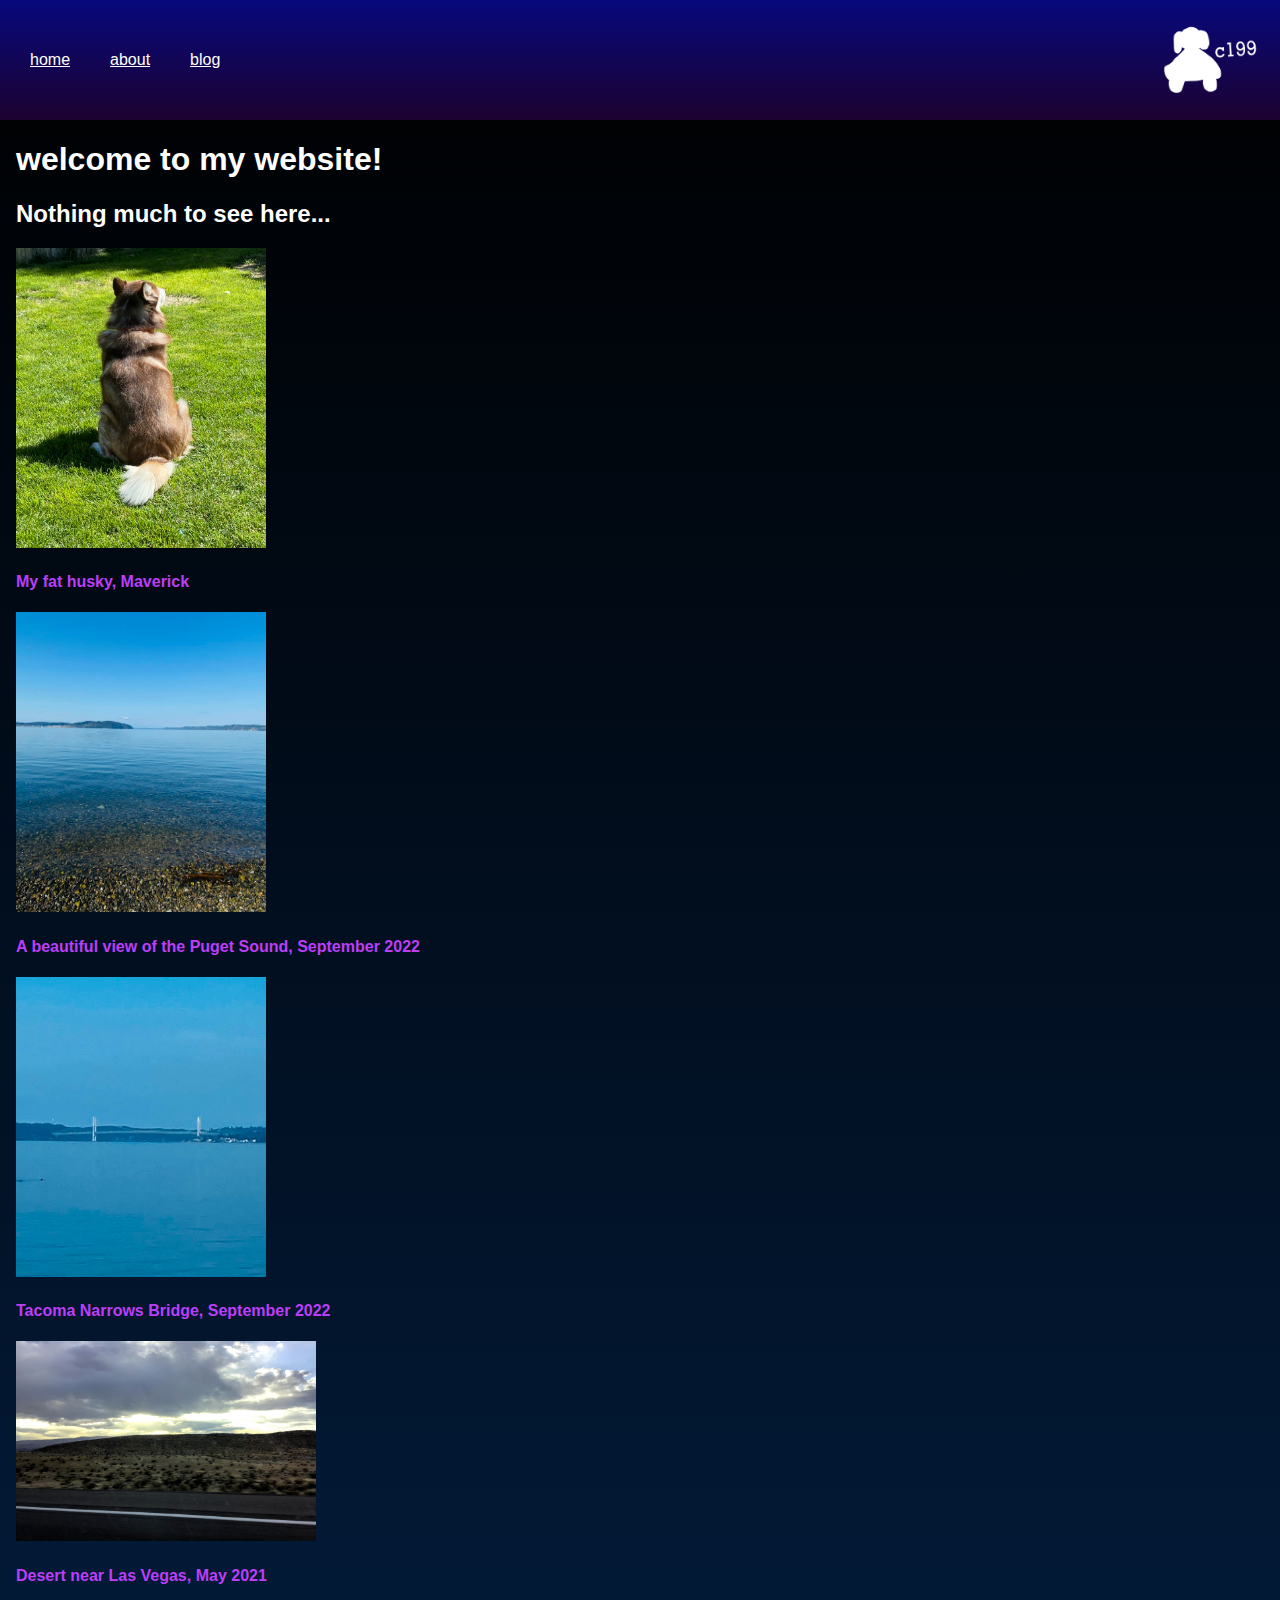
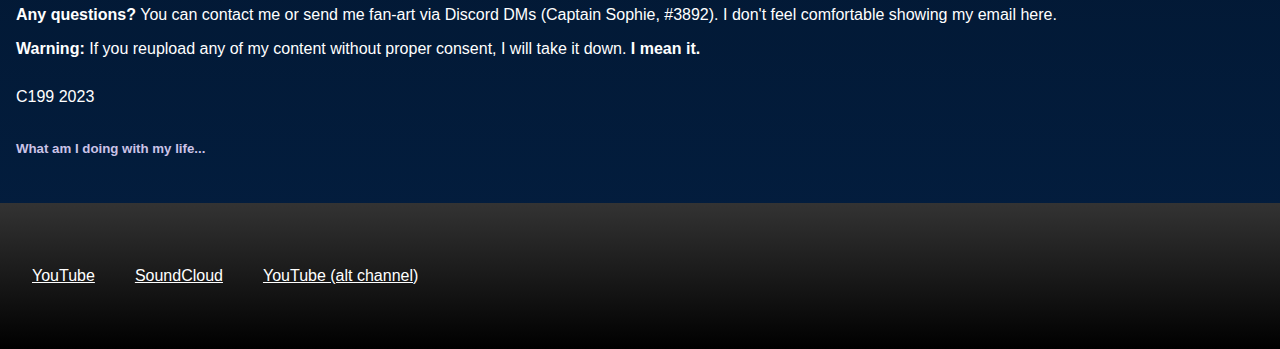
<file: index.html>
<!DOCTYPE html>
<html lang="en">
    <head>
        <meta charset='utf-8'>
        <meta name="description" content="The official website of C199.">
        <meta name='viewport' content='width=device-width', initial-scale='1.0'>
        <title>C199 TV</title>
        <link rel="icon" type="image/png" href="Images/bluetimothy.png">
        <link rel="stylesheet" href="style.css">
    </head>
    <body>
        <!--nav-->
        <div class="container">
            <nav class="navbar">
                <ul class="nav-menu">
                    <li><a class="home-btn" href="#">home</a></li>
                    <li><a class="about-btn" href="about.html">about</a></li>
                    <li><a class="blog-btn" href="blog.html">blog</a></li>
                </ul>
                <img class="logo" src="Images/timothyc199logo (1).png" width="130" height="75">
            </nav>
        </div>
        <div class="wrapper">
            <main>
                <h1>welcome to my website!</h1>
                <h2>Nothing much to see here...</h2>
                <img src="Images/Maverick The Dog 2.jpg" width="250" height="300">
                <h4>My fat husky, Maverick</h4>
                <img src="Images/body of water.jpg" width="250" height="300">
                <h4>A beautiful view of the Puget Sound, September 2022</h4>
                <img src="Images/bridge.jpg" width="250" height="300">
                <h4>Tacoma Narrows Bridge, September 2022</h4>
                <img src="Images/IMG_0408.jpg" width="300" height="200">
                <h4>Desert near Las Vegas, May 2021</h4>
                <p class="contact"><strong>Any questions?</strong> You can contact me or send me fan-art via Discord DMs (Captain Sophie, #3892). I don't feel comfortable showing my email here.</p>
                <p><strong>Warning:</strong> If you reupload any of my content without proper consent, I will take it down.  <strong>I mean it.</strong></p>
                <p class="copyright">C199 2023</p>
                <h5>What am I doing with my life...</h5>
            </main>
        </div>
        <!--footer-->
        <footer class="footer-container">
            <div class="footer-menu">
                <a href="https://www.youtube.com/@coke199videos" target="_blank">YouTube</a>
                <a href="https://soundcloud.com/no_u_coke" target="_blank">SoundCloud</a>
                <a href="https://www.youtube.com/channel/UCsjMvbGI5FYD_hiJSvVU_GQ" target="_blank">YouTube (alt channel)</a>
            </div>
        </footer>
    </body>
</html>
</file>
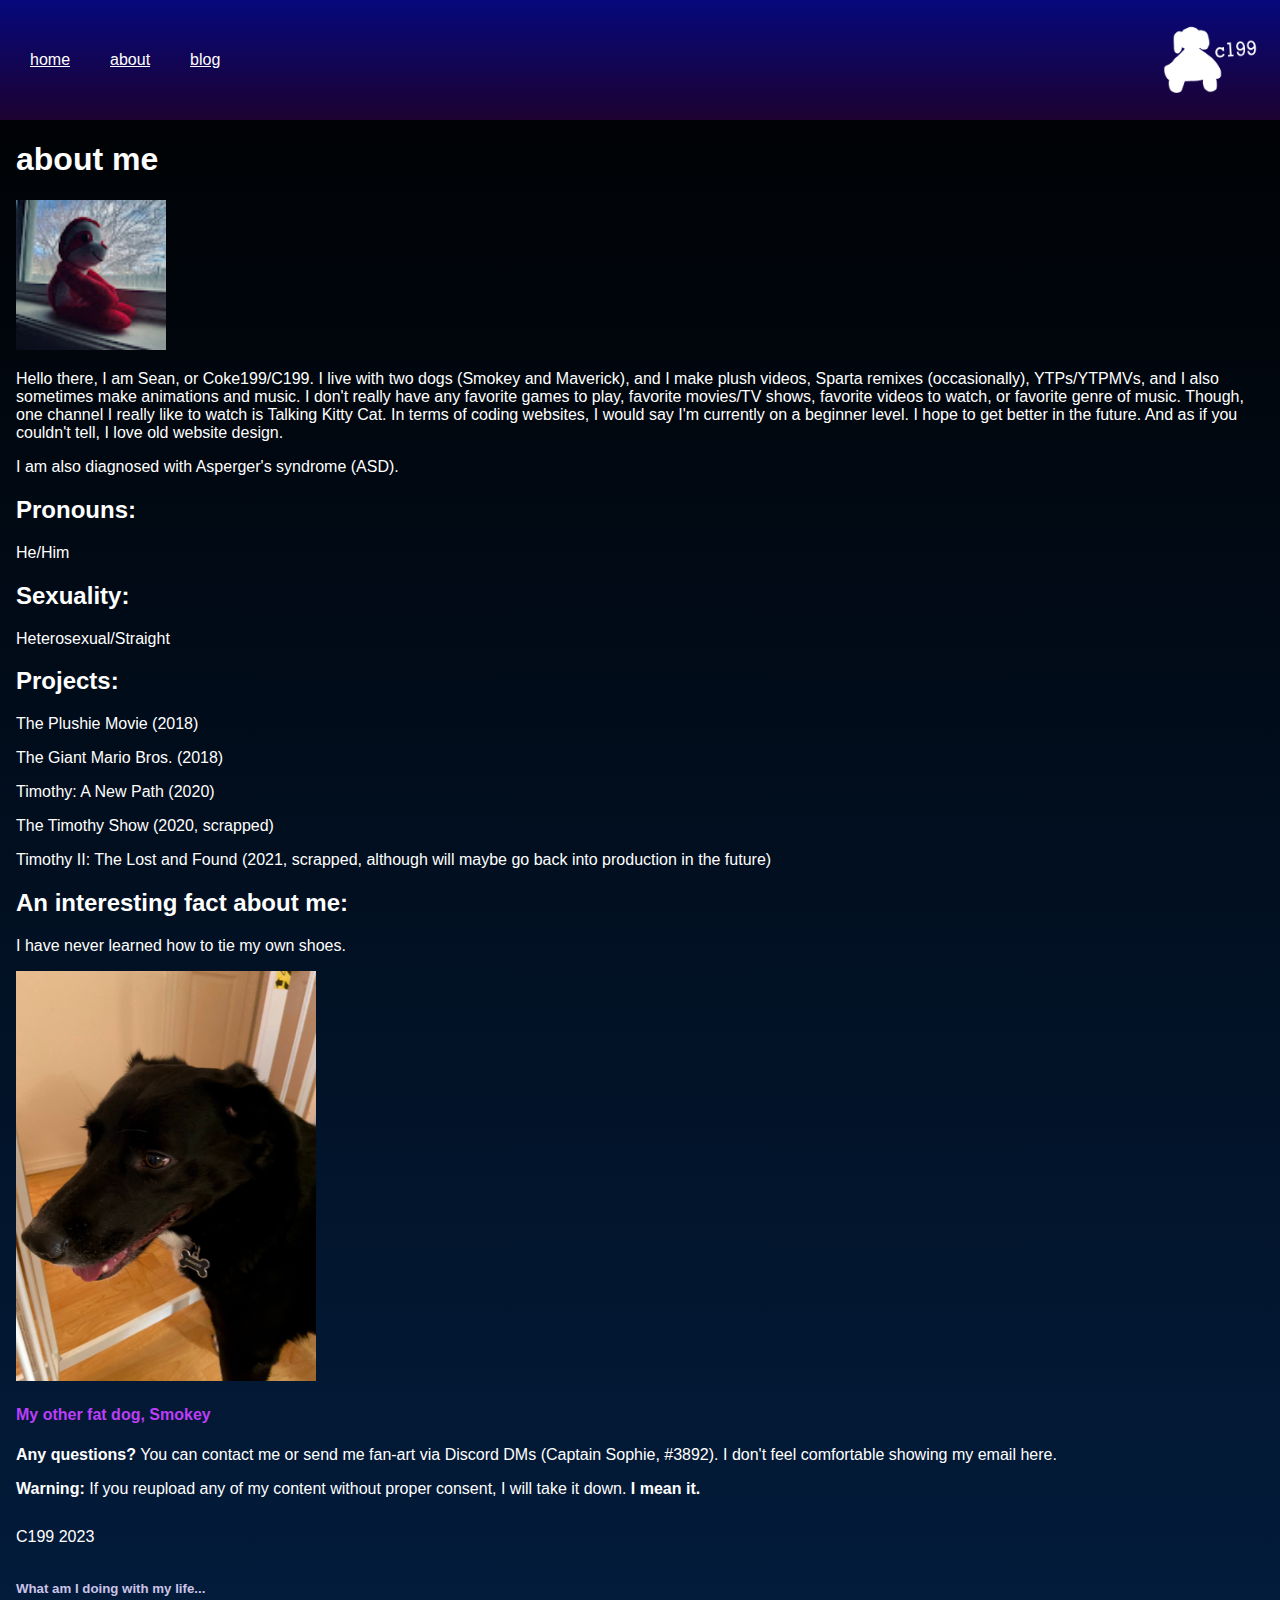
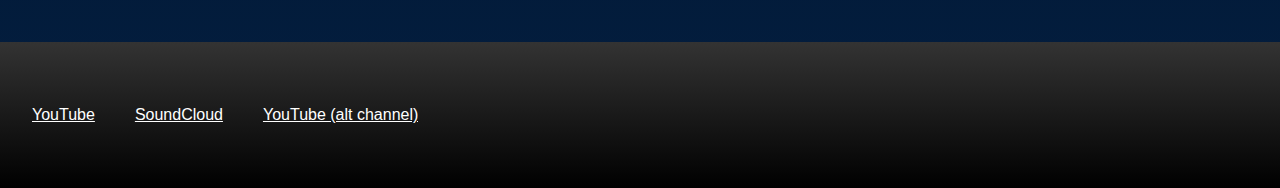
<file: about.html>
<!DOCTYPE html>
<html lang="en">
    <head>
        <meta charset="utf-8">
        <meta name="description" content="The official website of C199.">
        <meta name='viewport' content='width=device-width', initial-scale='1.0'>
        <title>C199 TV | About</title>
        <link rel="icon" type="image/png" href="Images/bluetimothy.png">
        <link rel="stylesheet" href="style.css">
    </head>
    <body>
        <!--nav-->
        <div class="container">
            <nav class="navbar">
                <ul class="nav-menu">
                    <li><a class="home-btn" href="index.html">home</a></li>
                    <li><a class="about-btn" href="#">about</a></li>
                    <li><a class="blog-btn" href="blog.html">blog</a></li>
                </ul>
                <img class="logo" src="Images/timothyc199logo (1).png" width="130" height="75">
            </nav>
        </div>
        <div class="wrapper">
            <main>
                <h1>about me</h1>
                <img class="profile-pic" src="Images/sloth profile pic.jpg" width="150" height="150">
                <p>Hello there, I am Sean, or Coke199/C199.  I live with two dogs (Smokey and Maverick), and I make plush videos, Sparta remixes (occasionally), YTPs/YTPMVs, and I also sometimes make animations and music.  I don't really have any favorite games to play, favorite movies/TV shows, favorite videos to watch, or favorite genre of music.  Though, one channel I really like to watch is Talking Kitty Cat.  In terms of coding websites, I would say I'm currently on a beginner level.  I hope to get better in the future.  And as if you couldn't tell, I love old website design.</p>
                <p class="useless-stuff">I am also diagnosed with Asperger's syndrome (ASD).</p>
                <div class="info-container">
                    <h2>Pronouns:</h2>
                    <p>He/Him</p>
                    <h2>Sexuality:</h2>
                    <p>Heterosexual/Straight</p>
                    <h2>Projects:</h2>
                    <p>The Plushie Movie (2018)</p>
                    <p>The Giant Mario Bros. (2018)</p>
                    <p>Timothy: A New Path (2020)</p>
                    <p>The Timothy Show (2020, scrapped)</p>
                    <p>Timothy II: The Lost and Found (2021, scrapped, although will maybe go back into production in the future)</p>
                    <h2>An interesting fact about me:</h2>
                    <p>I have never learned how to tie my own shoes.</p>
                    <img class="smokey" src="Images/IMG_3726.jpg" width="300" height="410">
                    <h4 class="fat-dog">My other fat dog, Smokey</h4>
                    <p class="contact"><strong>Any questions?</strong> You can contact me or send me fan-art via Discord DMs (Captain Sophie, #3892). I don't feel comfortable showing my email here.</p>
                    <p><strong>Warning:</strong> If you reupload any of my content without proper consent, I will take it down.  <strong>I mean it.</strong></p>
                    <p class="copyright">C199 2023</p>
                    <h5>What am I doing with my life...</h5>
                </main>
            </div>
            <!--footer-->
            <footer class="footer-container">
                <div class="footer-menu">
                    <a href="https://www.youtube.com/@coke199videos" target="_blank">YouTube</a>
                    <a href="https://soundcloud.com/no_u_coke" target="_blank">SoundCloud</a>
                    <a href="https://www.youtube.com/channel/UCsjMvbGI5FYD_hiJSvVU_GQ" target="_blank">YouTube (alt channel)</a>
                </div>
            </footer>
        </div>
    </body>
</html>
</file>
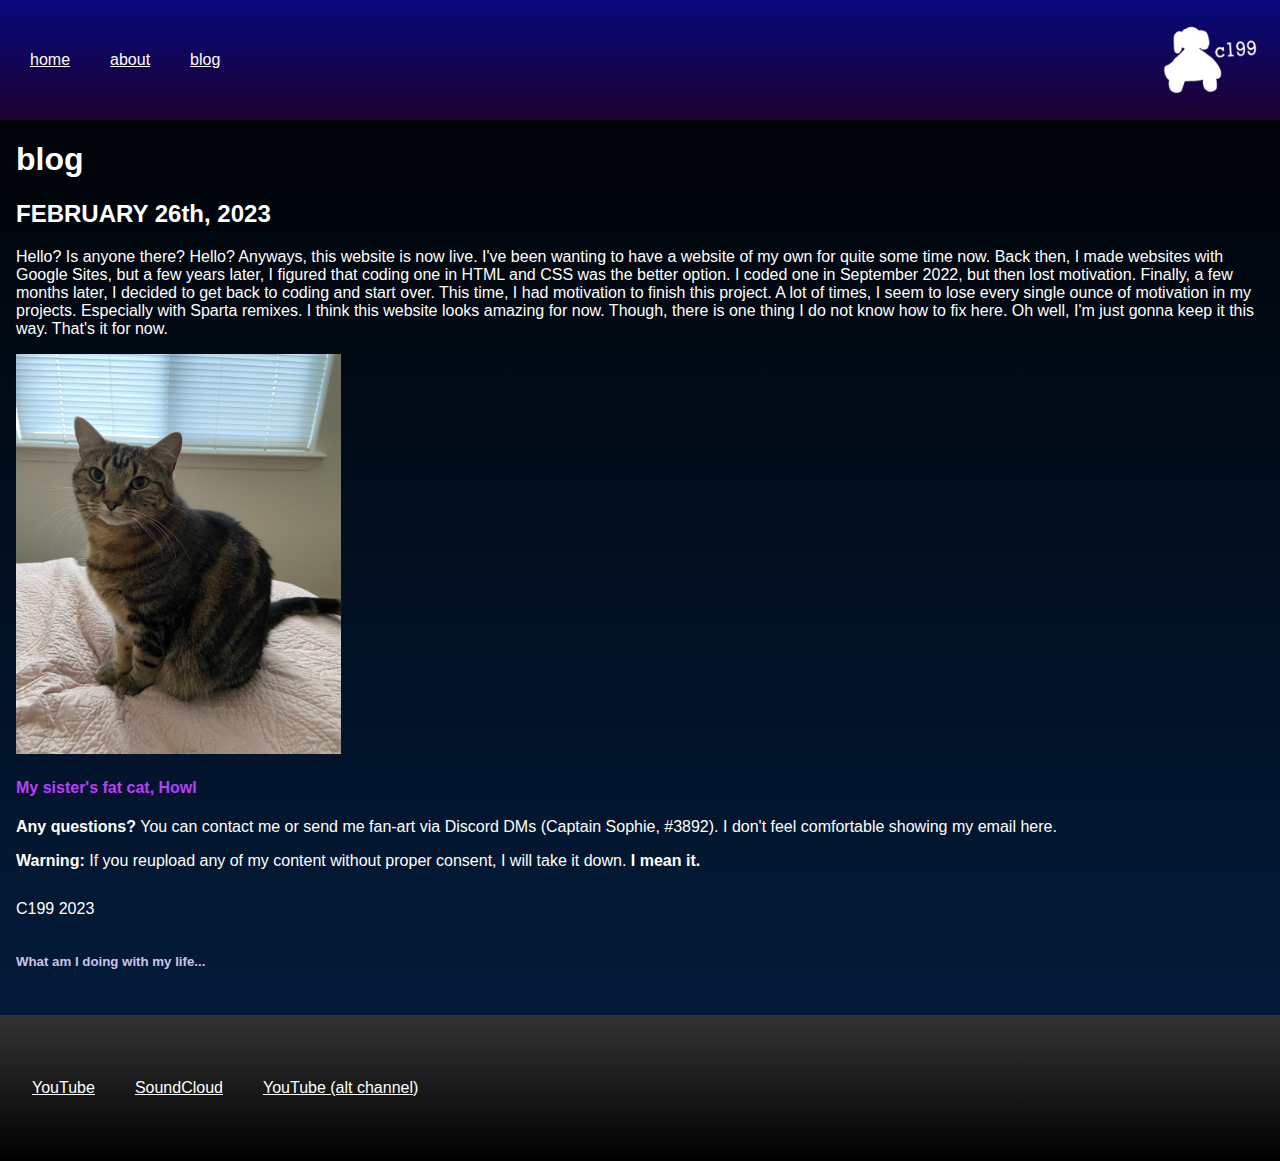
<file: blog.html>
<!DOCTYPE html>
<html lang="en">
    <head>
        <meta charset="utf-8">
        <meta name="description" content="The official website of C199.">
        <meta name="viewport" content="width=device-width", initial-scale="1.0">
        <title>C199 TV | Blog</title>
        <link rel="icon" type="image/png" href="Images/bluetimothy.png">
        <link rel="stylesheet" href="style.css">
    </head>
    <body>
        <!--nav-->
        <div class="container">
            <nav class="navbar">
                <ul class="nav-menu">
                    <li><a class="home-btn" href="index.html">home</a></li>
                    <li><a class="about-btn" href="about.html">about</a></li>
                    <li><a class="blog-btn" href="#">blog</a></li>
                </ul>
                <img class="logo" src="Images/timothyc199logo (1).png" width="130" height="75">
            </nav>
        </div>
        <div class="wrapper">
            <main>
                <div class="main-blog">
                    <h1>blog</h1>
                    <h2>FEBRUARY 26th, 2023</h2>
                    <p>Hello? Is anyone there? Hello? Anyways, this website is now live. I've been wanting to have a website of my own for quite some time now. Back then, I made websites with Google Sites, but a few years later, I figured that coding one in HTML and CSS was the better option. I coded one in September 2022, but then lost motivation. Finally, a few months later, I decided to get back to coding and start over. This time, I had motivation to finish this project. A lot of times, I seem to lose every single ounce of motivation in my projects. Especially with Sparta remixes. I think this website looks amazing for now. Though, there is one thing I do not know how to fix here. Oh well, I'm just gonna keep it this way. That's it for now.</p>
                    <img src="Images/IMG_7007.jpg" width="325" height="400">
                    <h4>My sister's fat cat, Howl</h4>
                    <p class="contact"><strong>Any questions?</strong> You can contact me or send me fan-art via Discord DMs (Captain Sophie, #3892). I don't feel comfortable showing my email here.</p>
                    <p><strong>Warning:</strong> If you reupload any of my content without proper consent, I will take it down.  <strong>I mean it.</strong></p>
                    <p class="copyright">C199 2023</p>
                    <h5>What am I doing with my life...</h5>
                </div>
            </main>
        </div>
        <!--footer-->
        <footer class="footer-container">
            <div class="footer-menu">
                <a href="https://www.youtube.com/@coke199videos" target="_blank">YouTube</a>
                <a href="https://soundcloud.com/no_u_coke" target="_blank">SoundCloud</a>
                <a href="https://www.youtube.com/channel/UCsjMvbGI5FYD_hiJSvVU_GQ" target="_blank">YouTube (alt channel)</a>
            </div>
        </footer>
    </body>
</html>
</file>
<file: style.css>
div {
    margin: 0;
    padding: 0;
}

body {
    min-height: 100vh;
    margin: 0;
    padding: 0;
    background: linear-gradient(rgb(0, 0, 0), rgb(3, 31, 66));
    scroll-behavior: smooth;
}

h1, h2, p {
    color: white;
    font-family: Verdana, sans-serif;
}

ul, li {
    color: rgb(122, 153, 253);
    font-family: sans-serif;
}

h4 {
    color:rgb(188, 62, 247);
    font-family: Verdana, sans-serif;
}

h5 {
    color: rgb(203, 195, 231);
    font-family: Arial, sans-serif;
}

.navbar {
    position: fixed;
    width: 100%;
    background: linear-gradient(rgb(6, 8, 124), rgb(29, 2, 48));
    display: flex;
    justify-content: space-between;
    align-items: center;
    overflow: hidden;
}

ul, li, a {
    color: white;
    list-style: none;
    margin: 0;
}

.nav-menu {
    display: flex;
    justify-content: space-between;
    align-items: center;
    gap: 40px;
    padding: 30px;
}

.logo {
    transition: 1s;
}

.logo:hover {
    transform: rotate(-360deg)
}

.container {
    line-height: 60px;
}

.wrapper {
    width: 100%;
}

button {
    border-color: rgb(111, 27, 189);
    background-color: black;
}

main {
    padding: 120px 1rem;
}

.footer-container {
    position: sticky;
    top: 100%;
    padding: 4em;
    margin-top: -6em;
    background: linear-gradient(rgb(51, 51, 51), black);
    font-family: Verdana, sans-serif;
    display: flex;
    justify-content: space-between;
    align-items: center;
}

.footer-menu {
    display: flex;
    justify-content: space-between;
    align-items: center;
    text-align: center;
    gap: 40px;
    margin-inline: -2em;
    overflow: hidden;
}

.copyright {
    margin-top: 30px;
}

h5 {
    padding-top: 1em;
}

footer {
    margin-top: auto;
}

main {
    animation: fade-in 1.5s;
}

@keyframes fade-in {
    from {
        opacity: 0;
    }

    to {
        opacity: 1;
    }
}
</file>
